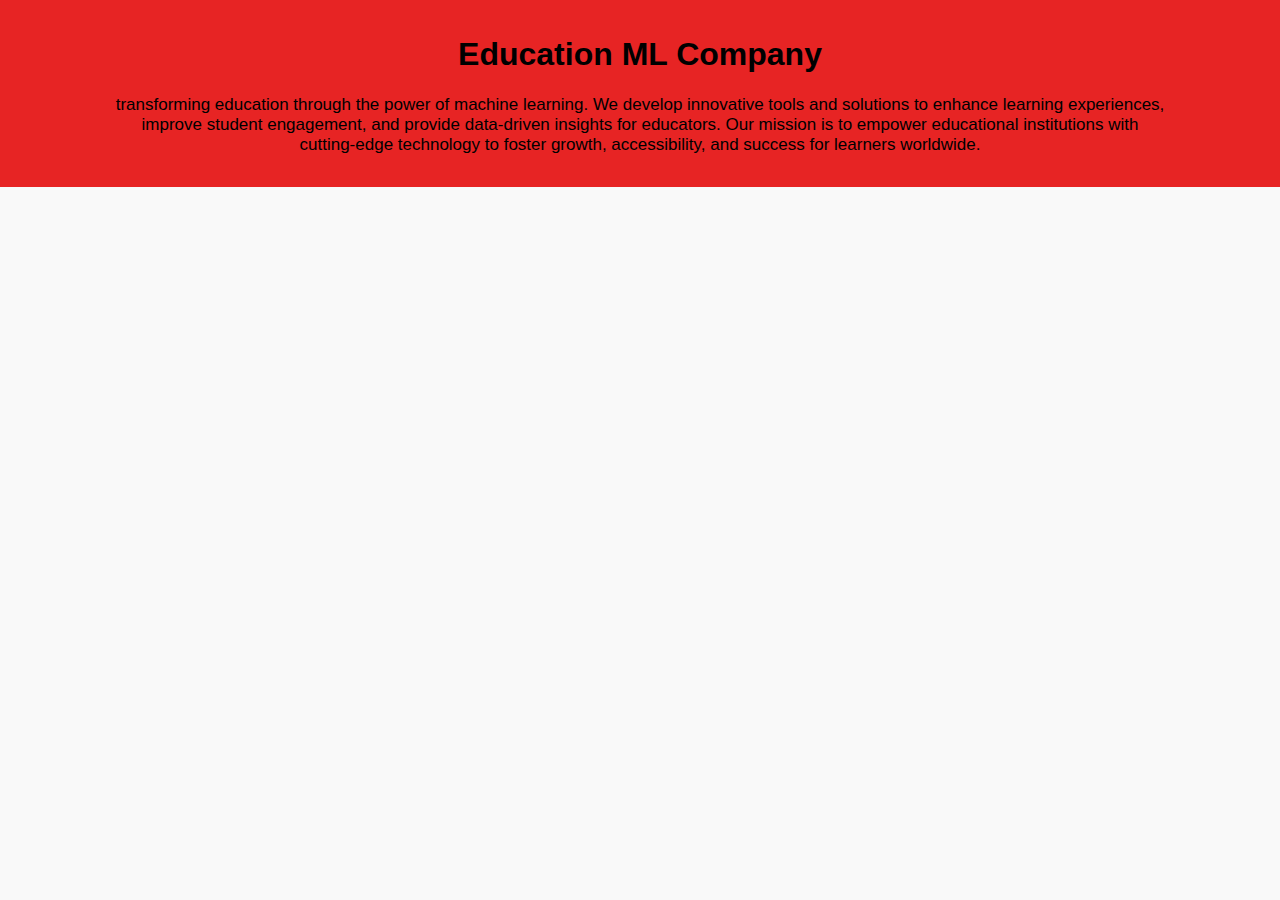
<file: FInalExam_finals/templates/index.html>
<!DOCTYPE html>
<html lang="en">
<head>
  <meta charset="UTF-8">
  <meta name="viewport" content="width=device-width, initial-scale=1.0">
  <meta name="description" content="Education ML Company empowers education with machine learning tools to enhance learning, engagement, and data analysis.">
  <title>Education ML Company</title>
  <style>
    html, body {
      margin: 0;
      padding: 0;
      font-family: Arial, sans-serif;
      background-color: #f9f9f9;
    }

    body {
      display: flex;
      flex-direction: column;
      min-height: 100vh;
    }

    header {
      background: #e72424;
      /* background-image: url('templates\images\finals_background.jpg'); 
      background-size: cover; 
      background-position: center;  */
      color: #000000;
      padding: 15px;
      text-align: center;
      margin: 100;
    }

    header p {
     font-size: 17px;
    }
   
    nav ul {
      background: #00ff6a;
      padding: 0;
      margin: 0;
      list-style: none;
      display: flex;
      justify-content: center;
    }

    nav ul li {
      margin: 0 15px;
    }

    nav ul li a {
      text-decoration: none;
      color: #fff;
    }

    main {
      flex: 1;
      width: 90%;
      max-width: 1200px;
      margin: 20px auto;
    }

    .algorithm-section {
      display: flex;
      flex-wrap: wrap;
      gap: 20px;
      justify-content: space-between;
    }

    .algorithm {
      flex: 1 1 calc(30% - 20px);
      background: #fff;
      border: 1px solid #ddd;
      border-radius: 8px;
      box-shadow: 0 2px 4px rgba(0, 0, 0, 0.1);
      text-align: center;
      padding: 22px;
      text-decoration: none;
      color: #000;
      transition: transform 0.3s ease, box-shadow 0.3s ease;
    }

    .algorithm:hover {
      transform: translateY(-5px);
      box-shadow: 0 6px 15px rgba(0, 0, 0, 0.2);
      background-color: #ff2e2e;
    }

    .algorithm h3 {
      color: #0073e6;
      margin-bottom: 10px;
    }

    footer {
      text-align: center;
      padding: 10px;
      background: #333;
      color: #ffffff;
      margin-top: auto; /* Ensures footer stays at the bottom */
    }
    .container_1{

      background: #f9f9f9;
    border-radius: 30px;
    }

  </style>
</head>
<body>
  <header >
    <container_1>
    <h1>Education ML Company</h1>
    <p> transforming education through the power of machine learning. We develop innovative tools and solutions to enhance learning experiences, <br> improve student engagement, and provide data-driven insights for educators. Our mission is to empower educational institutions with <br> cutting-edge technology to foster growth, accessibility, and success for learners worldwide.</p>
    <container_1>
  </header>
</file>
